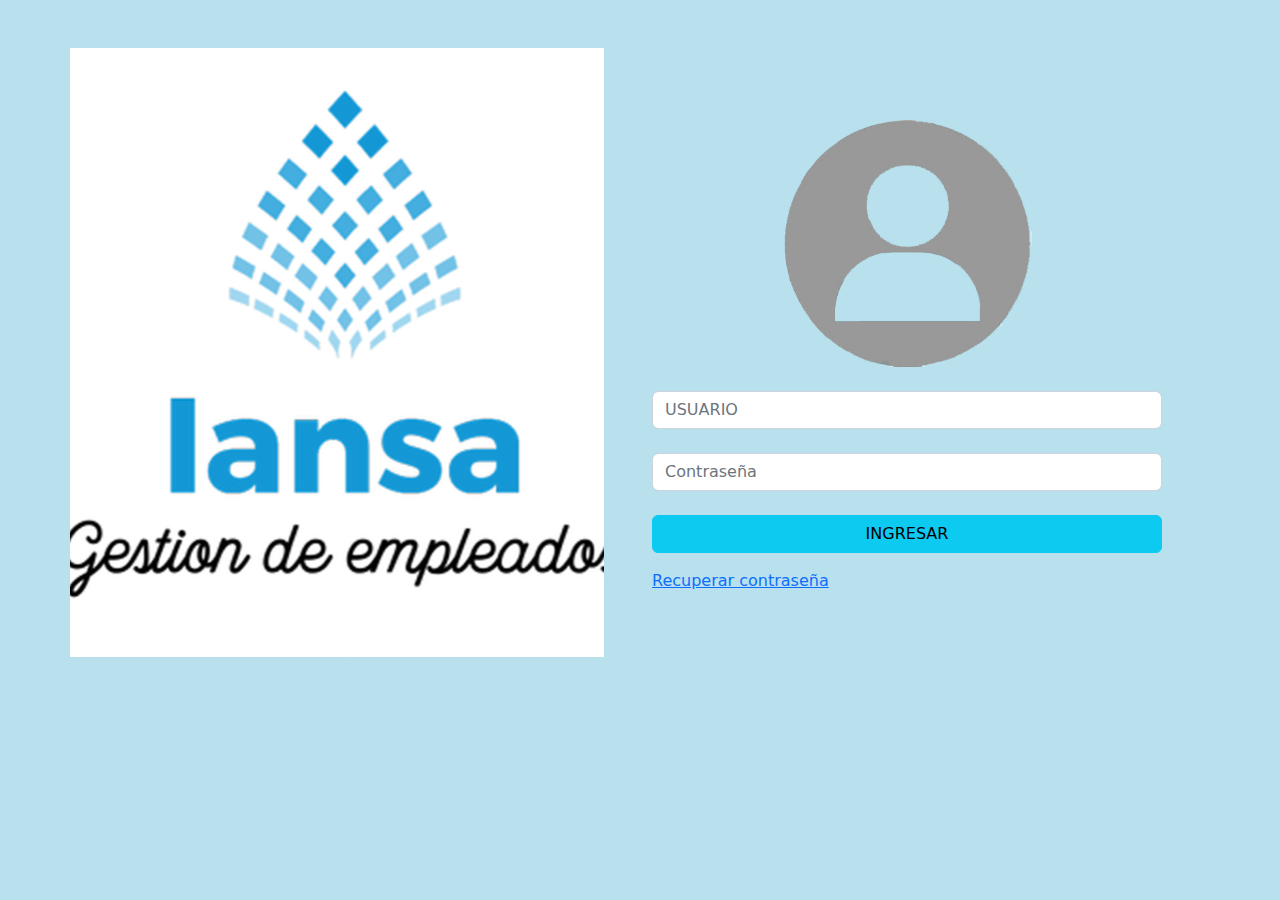
<file: index.html>
<!DOCTYPE html>
<html lang="es">
<head>
    <meta charset="UTF-8">
    <meta http-equiv="X-UA-Compatible" content="IE=edge">
    <meta name="viewport" content="width=device-width, initial-scale=1, shrink-to-fit=no" />
    <link rel="stylesheet" href="css/bootstrap.min.css" />
    <title>Inicio</title>
    <style>
        body{
            background: #B8E1ED;
        }
        .bg{
            background-image: url(img/login.png);
            background-position: center center;  
        }

    </style>
</head>
<body>
     <div class="container w-150 mt-5">
            <div class="row align-items-stretch">
                <div class="col bg">
                        
                </div>
                <div class="col p-5">
                    <div class="text-center m-lg-4">
                        <img src="img/iconoinicio.png" width="250" alt="">
                    </div>
                    <!--loging-->
                    <form action="#">
                         <div class="mb-4 ">
                            <input type="text" class="form-control" placeholder="USUARIO">
                            
                         </div>
                         <div class="mb-4">
                            <input type="password" class="form-control" placeholder="Contraseña">
                            
                         </div>
                         <div class="d-grid" >
                            <button type="submit" class="btn btn-info ">INGRESAR</button>
                         </div> 
                         <div class="my-3 ">
                            <span><a href="RecuperacionDeContraseña.html">Recuperar contraseña</a></span>
                         </div>


                    </form>
                </div>
            </div>

     </div>   


    <script src="js/bootstrap.bundle.min.js"></script>
</body>
</html>
</file>
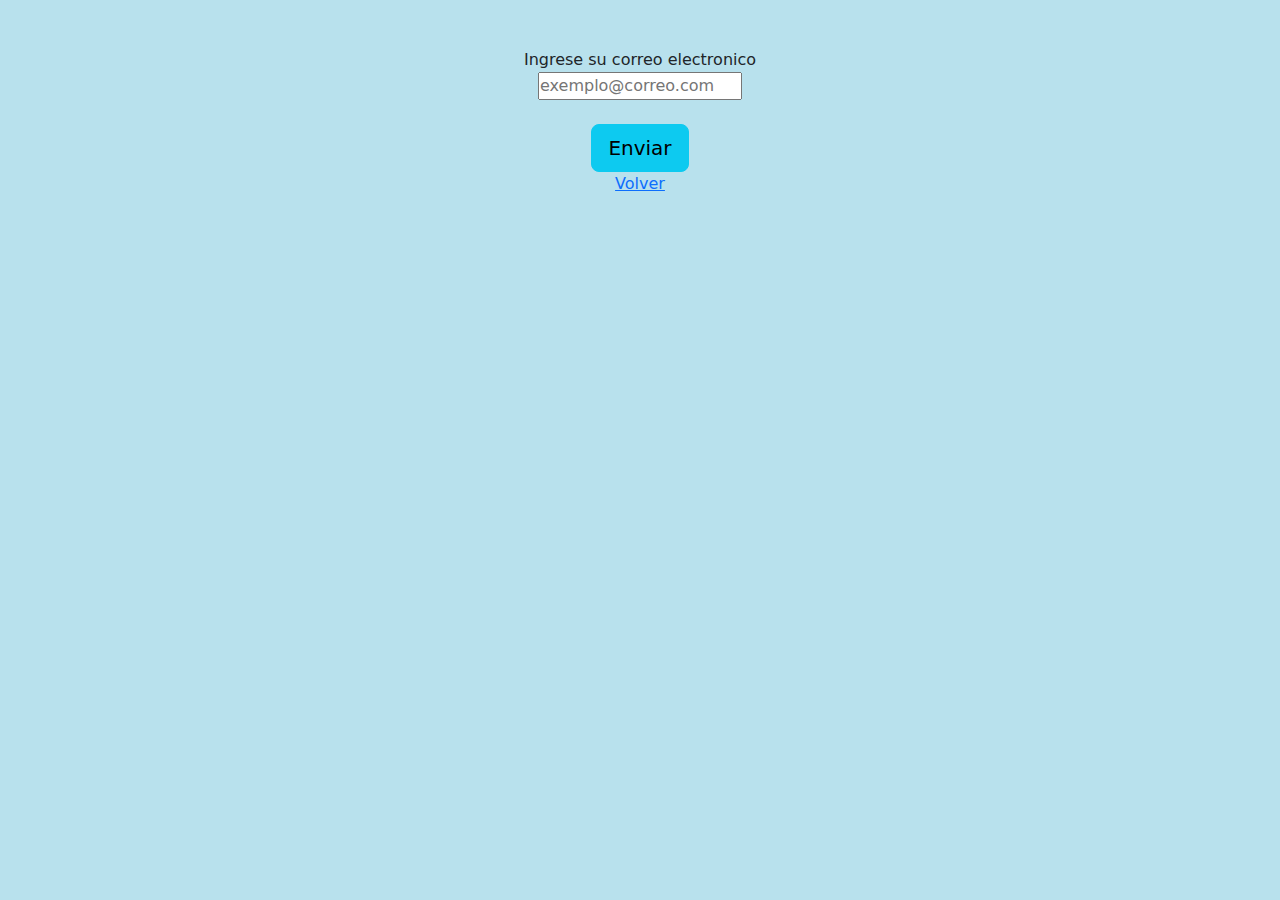
<file: RecuperacionDeContraseña.html>
<!DOCTYPE html>
<html lang="en">
<head>
    <meta charset="UTF-8">
    <meta http-equiv="X-UA-Compatible" content="IE=edge">
    
    <link rel="stylesheet" href="css/bootstrap.min.css" />
    <link rel="stylesheet" href="css/2_columnas.css" />
    <meta name="viewport" content="width=device-width, initial-scale=1.0">
    <title>Inicio de sesion</title>
    <style>
        body{
            background: #B8E1ED;
        }
    </style>
</head>
<body>
    <br><br>

    <center>
        <div style=»padding: 300px; float: right; width: 45%; »>
            
            Ingrese su correo electronico
            <div class="col" ><input type="text" placeholder="exemplo@correo.com"></div><br>
           
        </div>
        
        <div class="d-flex justify-content-lg-center">
            <button type="submit" class="btn btn-info btn-lg" font>Enviar</button>
        </div>
        
        <a href="index.html">Volver</a><br>
    </center>
        


    
</body>
</html>
</file>
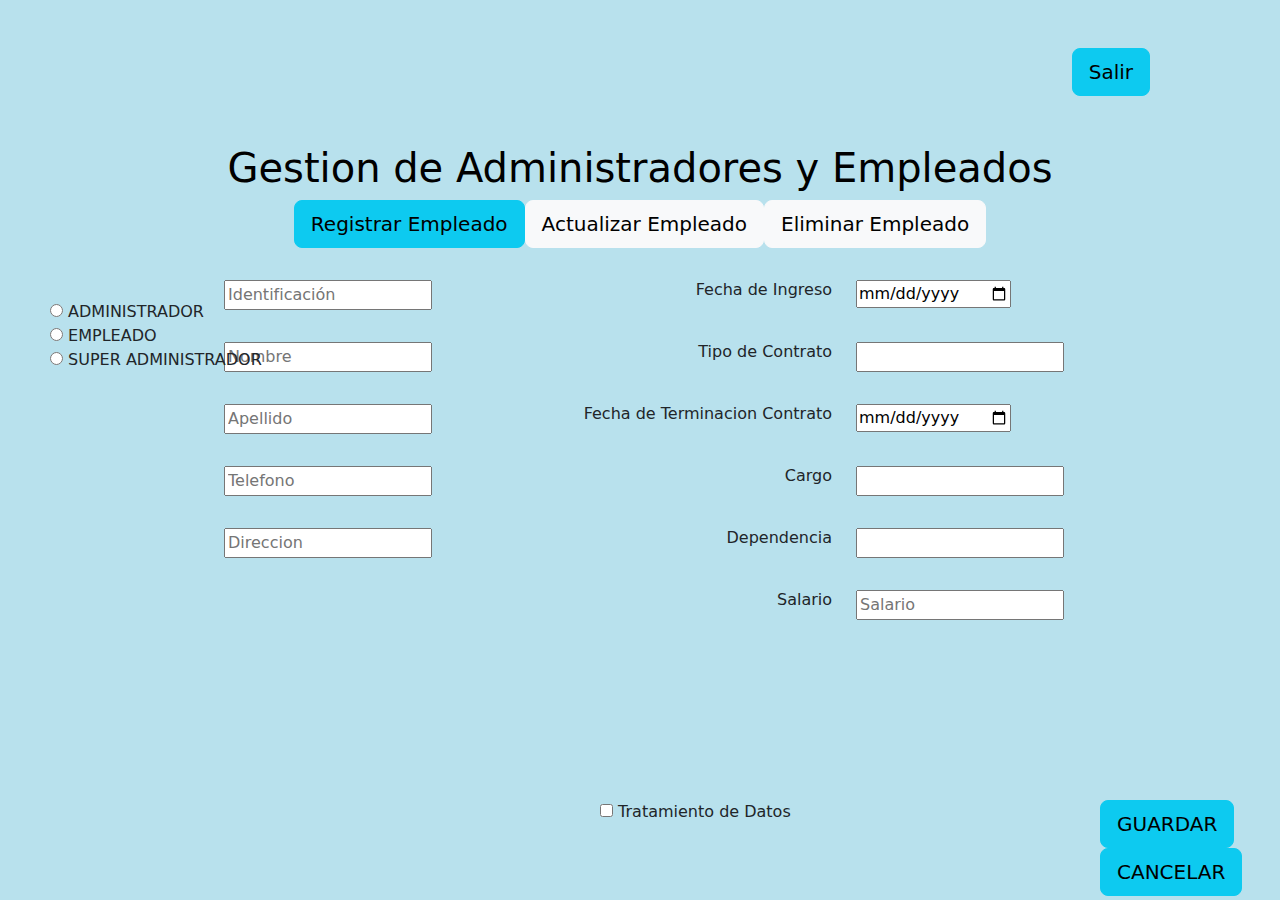
<file: SuperAdmin.html>
<!DOCTYPE html>
<html lang="es">
<head>
    <meta charset="UTF-8">
    <meta http-equiv="X-UA-Compatible" content="IE=edge">
    <meta name="viewport" content="width=device-width, initial-scale=1, shrink-to-fit=no" />
    <link rel="stylesheet" href="css/bootstrap.min.css" />
    <link rel="stylesheet" href="css/alineacion-eleme.css" />
    <title>Registar Empleado</title>
    <style>
        body{
            background: #B8E1ED;
        }
    </style>
</head>
<body>
    
    <div class="container">
        <div class="col">
            <div class="row p-5">
                <div class="row">
                    
                </div>
                <div class="d-flex justify-content-end">
                    <button type="submit" class="btn btn-info btn-lg">Salir</button>
                </div>
            </div>
            <div class="d-flex justify-content-lg-center">
                <h1>Gestion de Administradores y Empleados</h1>
            </div>
            
            
            <div class="col">
                <div class="d-flex justify-content-lg-center">
                    <button type="submit" class="btn btn-info btn-lg">Registrar Empleado</button>
                    <button type="submit" class="btn btn-light btn-lg">Actualizar Empleado</button>
                    <button type="submit" class="btn btn-light btn-lg">Eliminar Empleado</button>
                </div>

            </div>
                
            </div>
            <div class="row"></div>
            <div class="row"></div>
            <div class="row"></div>
        </div>


    </div>
    
     

    <script src="js/bootstrap.bundle.min.js"></script>

    <div style="margin:50px; position: absolute; top: 250px">
        <input type="radio" id = "" name="ADMINISTRADOR" >
        <label>ADMINISTRADOR</label><br>
        <input type="radio" id = "" name="EMPLEADO" >
        <label>EMPLEADO</label><br>
        <input type="radio" id = "" name="SUPER ADMINISTRADOR" >
        <label>SUPER ADMINISTRADOR</label>
    
    </div>
         
    <div class="row m-lg-3">
        <form class="row" >

            <div class="row m-lg-3">
                <div class="col text-xl-end"><input type="text" placeholder="Identificación"> </div>
                <div class="col text-xl-end" ><h6>Fecha de Ingreso</h6></div>
                <div class="col"><input type="date"></div>
            </div>
            <div class="row m-lg-3">
                <div class="col text-xl-end"><input type="text" placeholder="Nombre"> </div>
                <div class="col text-xl-end" ><h6>Tipo de Contrato</h6></div>
                <div class="col"><input type="text"></div>
            </div>
            <div class="row m-lg-3">
                <div class="col text-xl-end"><input type="text" placeholder="Apellido"> </div>
                <div class="col text-xl-end" ><h6>Fecha de Terminacion Contrato</h6></div>
                <div class="col"><input type="date"></div>
            </div>
            <div class="row m-lg-3">
                <div class="col text-xl-end"><input type="text" placeholder="Telefono"> </div>
                <div class="col text-xl-end" ><h6>Cargo</h6></div>
                <div class="col"><input type="text"></div>
            </div>
            <div class="row m-lg-3">
                <div class="col text-xl-end"><input type="text" placeholder="Direccion"> </div>
                <div class="col text-xl-end" ><h6>Dependencia</h6></div>
                <div class="col"><input type="text"></div>
            </div>
            <div class="row m-lg-3">
                <div class="col text-xl-end"> </div>
                <div class="col text-xl-end" ><h6>Salario</h6></div>
                <div class="col"><input type="text" placeholder="Salario"></div>
            </div>
            

        </form> 
</div>
<div style= "position: absolute;top: 800px;left: 600px;" >
<p><input type="checkbox"  name="condiciones"> Tratamiento de Datos</p>
</div>
 

    <div style= "position: absolute;top: 800px;left: 1100px;"  >
        <button type="submit" value= "guardar" class="btn btn-info btn-lg" name="guardar">GUARDAR</button>
       <button type="submit" value= "cancelar" class="btn btn-info btn-lg" name="guardar">CANCELAR</button>
    </div>
       
   
       
       
</body>
</html>
</file>
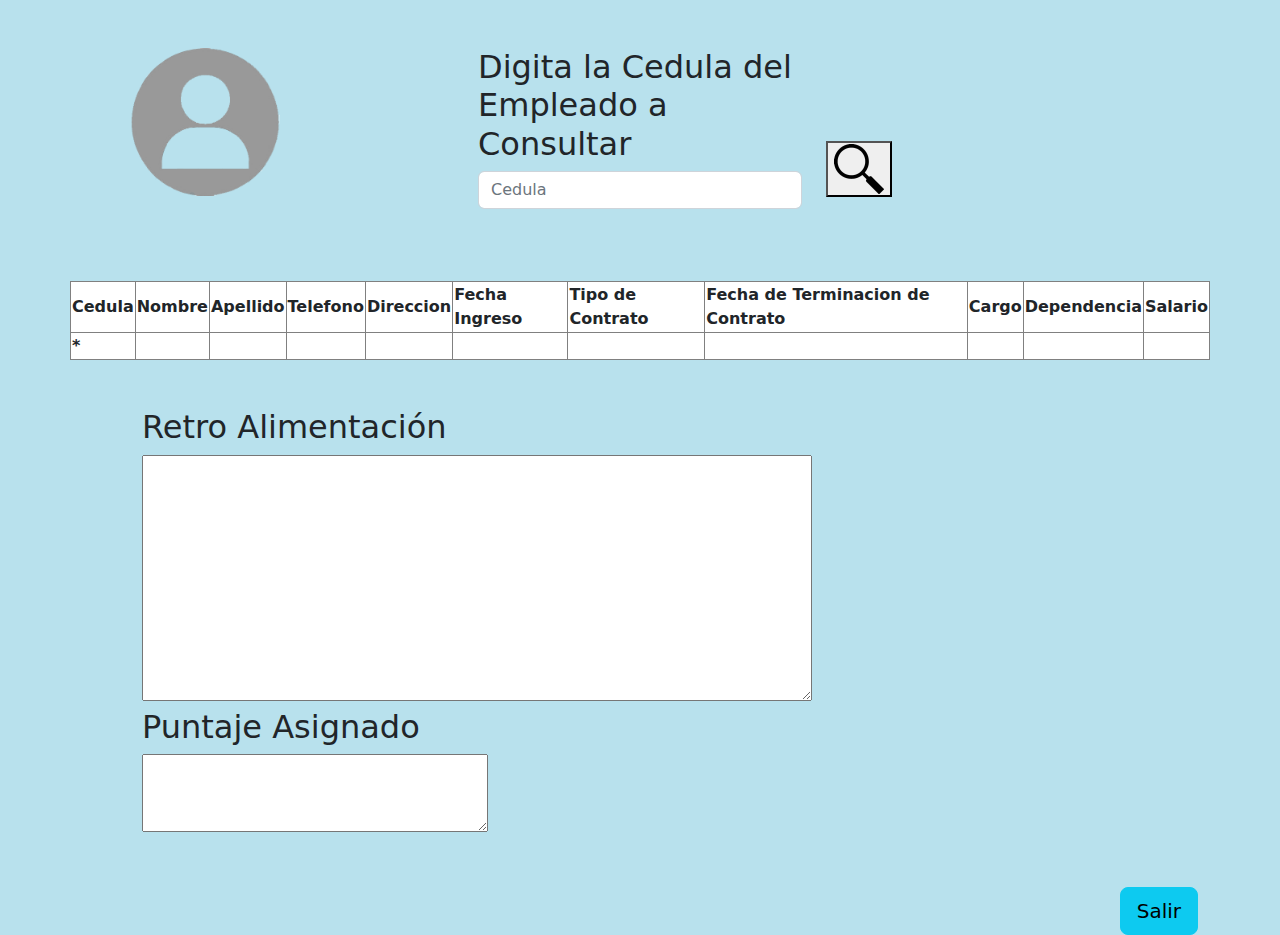
<file: Usuario_Final.html>
<!DOCTYPE html>
<html lang="es">
<head>
    <meta charset="UTF-8">
    <meta http-equiv="X-UA-Compatible" content="IE=edge">
    <meta name="viewport" content="width=device-width, initial-scale=1, shrink-to-fit=no" />
    <link rel="stylesheet" href="css/bootstrap.min.css" />
    <title>Usuario Final</title>
    <style>
        body{
            background: #B8E1ED;
        }
    </style>
</head>
<body>
    <div class="container">
        <div class="col align-items-stretch">
            <div class="row p-5">
                <div class="col">
                    <img src="img/iconoinicio.png" width="150" alt="">
                </div>
                <div class="col">  
                    <h2>Digita la Cedula del Empleado a Consultar</h2>
                    <form action="#">
                        <div class="mb-4">
                            <input type="text" class="form-control" placeholder="Cedula">
                        </div>
                    </form>    
                </div>
                <div class="col position-relative">
                    <div class="position-absolute top-50 ">
                        <button type="button"> <img src="img/lupa.png"  height ="50" width="50" /></button>  
                    </div>
                      
                </div>
            </div>
            <div class="row">
                <table class="table-bordered bg-white">
                        <tr>
                          <td><strong>Cedula</strong></td>  
                          <td><strong>Nombre</strong></td>
                          <td><strong>Apellido</strong></td>
                          <td><strong>Telefono</strong></td>
                          <td><strong>Direccion</strong></td>
                          <td><strong>Fecha Ingreso</strong></td>
                          <td><strong>Tipo de Contrato</strong></td>
                          <td><strong>Fecha de Terminacion de Contrato</strong></td>
                          <td><strong>Cargo</strong></td>
                          <td><strong>Dependencia</strong></td>
                          <td><strong>Salario</strong></td>
                        </tr>
                        <tr>
                            <td><strong> *</strong></td>
                            <td><strong> </strong></td>
                            <td><strong> </strong></td>
                            <td><strong> </strong></td>
                            <td><strong> </strong></td>
                            <td><strong> </strong></td>
                            <td><strong> </strong></td>
                            <td><strong> </strong></td>
                            <td><strong> </strong></td>
                            <td><strong> </strong></td>
                            <td><strong> </strong></td>
                        </tr>
                </table>

            </div>
            <div class="row m-5">
                <div class="col">
                    <h2>
                        Retro Alimentación
                    </h2>
                    <textarea rows="10" cols="80">

                    </textarea>

                </div>
                <div class="col">
                    <h2>
                        Puntaje Asignado
                    </h2>
                    <textarea rows="3" cols="40"></textarea>

                </div>

            </div>
            <div class="row">
                <div class="d-flex justify-content-end">
                    <button type="submit" class="btn btn-info btn-lg">Salir</button>
                </div>
            </div>
        </div>
    </div>

    

    <script src="js/bootstrap.bundle.min.js"></script>
</body>
</html>
</file>
<file: css/2_columnas.css>
*{  
    margin: 0;
    padding: 0;
}

.contenido {
    margin: 30px;
}

.caja{
    display:table-cell ;
    padding: 30px;
}
</file>
<file: css/alineacion-eleme.css>
.contenedor {
    width: 90%;
    max-width: 1200px;
    margin: 0 auto;
    overflow: hidden;
    background-color: white;
}



.center{
    margin: auto;
    width: 30%;
   
    padding: 10px;
    
}

.right{
    float: right;
    width: 10px;
    
    padding: 10px;

}
.right2{
    position: absolute;
    right: 100px;
    width: 200px;
    
    padding: 10px;
}
h1{
    color: black;
    text-align: center;
    
}
</file>
